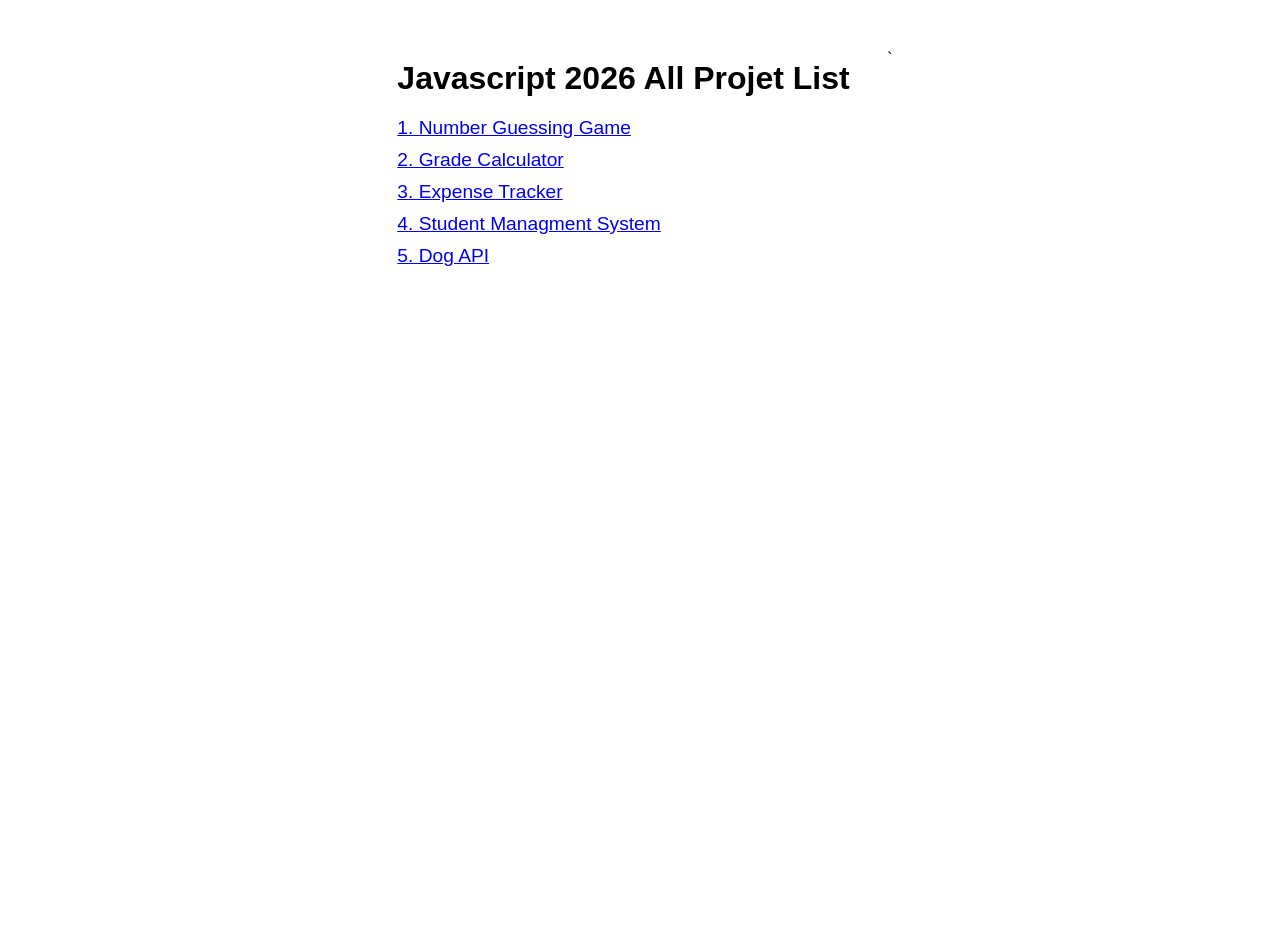
<file: index.html>
<!DOCTYPE html>
<html lang="en">
<head>
    <meta charset="UTF-8">
    <meta name="viewport" content="width=device-width, initial-scale=1.0">
    <title>Javascript 2026 All Project Direct Link</title>
    <link rel="stylesheet" href="style.css">
</head>
<body>

    <div class="container">

        <h1>Javascript 2026 All Projet List</h1>

        <div class="links">

            <a href="./01-Number-Guessing-Game/">1. Number Guessing Game</a>

            <a href="./02-Grade-Calculator/">2. Grade Calculator</a>

            <a href="./03-Expense-Tracker/">3. Expense Tracker</a>

            <a href="./04-Student-Managment-System/">4. Student Managment System</a>

            <a href="./05-Dog-API/">5. Dog API</a>

        </div>


    </div>`
    
</body>
</html>
</file>
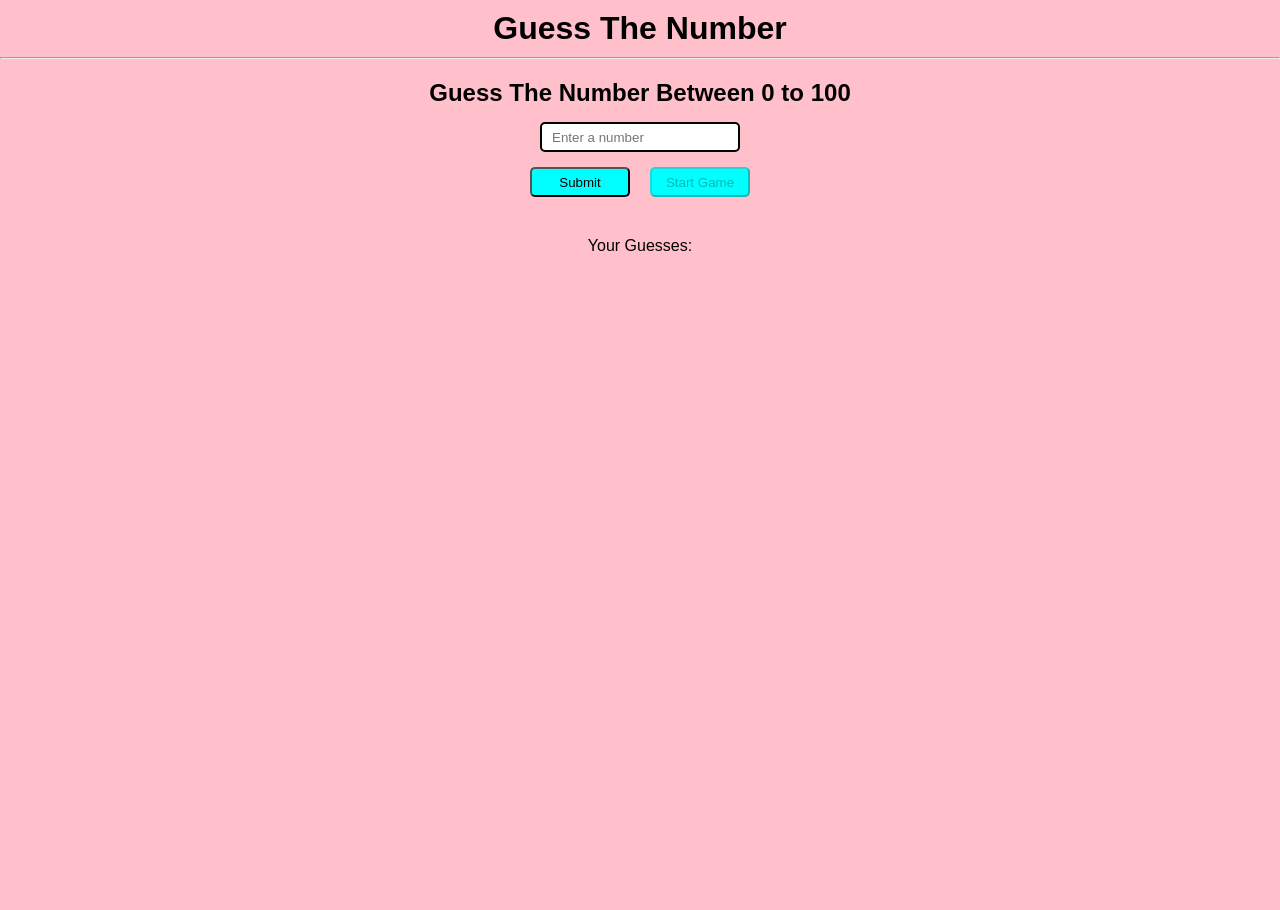
<file: 01-Number-Guessing-Game/index.html>
<!DOCTYPE html>
<html lang="en">

<head>
    <meta charset="UTF-8" />
    <meta name="viewport" content="width=device-width, initial-scale=1.0" />
    <title>Number Guessing Game</title>
    <link rel="stylesheet" href="style.css">
    <script src="script.js" defer></script>
</head>

<body>

    <div class="main">

        <div class="holder">
            <h1>Guess The Number</h1>
            <hr>

            <form class="game">
                <h2>Guess The Number Between 0 to 100</h2>
                <input type="number" min="0" max="100" placeholder="Enter a number" class="user_input" required>
                <div class="control_button">
                    <button class="submit" type="submit">Submit</button>
                    <button class="start_game" disabled type="button">Start Game</button>
                </div>

            </form>

            <div class="gameStats">
                <p class="gameStatus"></p>
                <p class="userEnterValue">Your Guesses: <span class="allGusses"></span></p>
            </div>

        </div>

    </div>

</body>

</html>
</file>
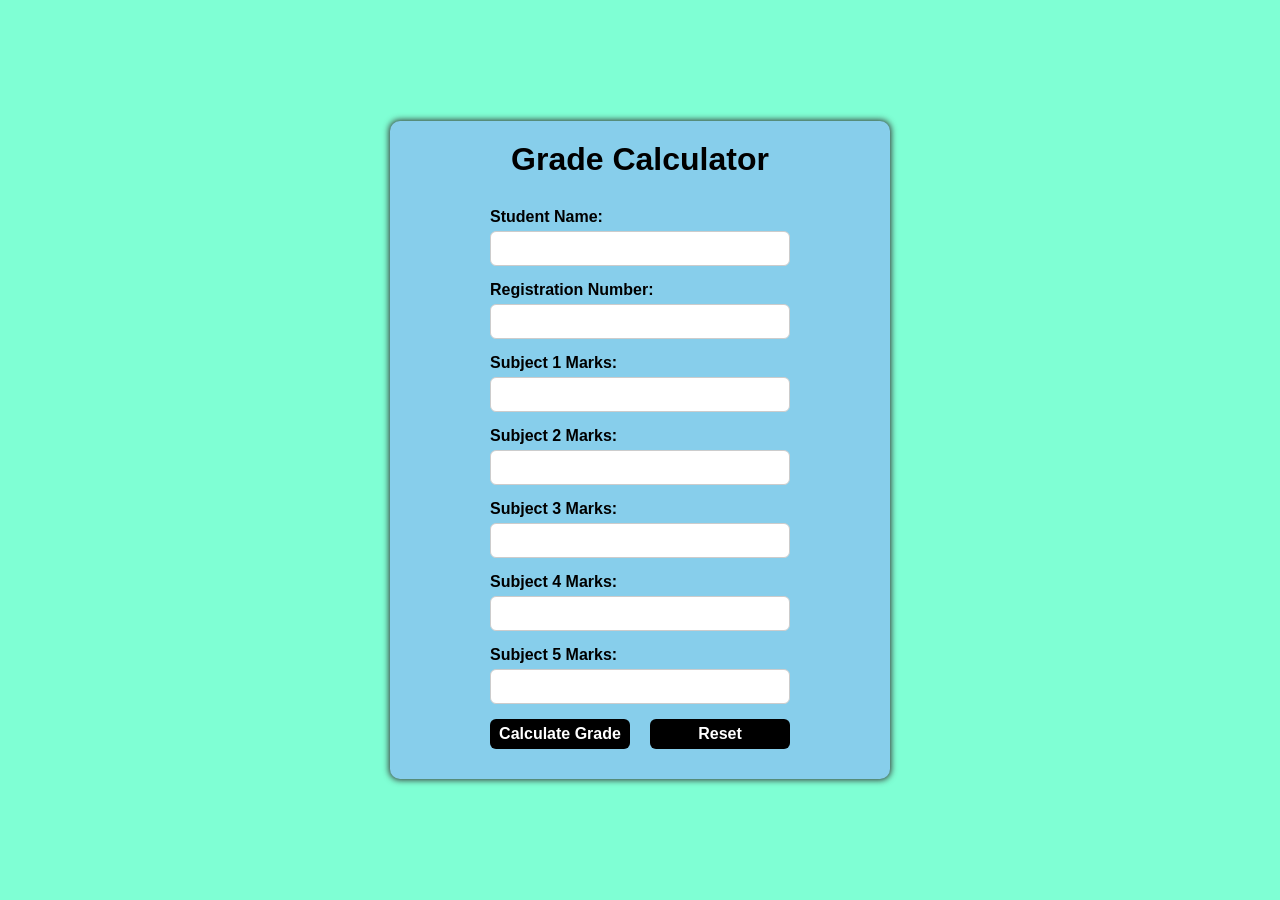
<file: 02-Grade-Calculator/index.html>
<!DOCTYPE html>
<html lang="en">

<head>
    <meta charset="UTF-8">
    <meta name="viewport" content="width=device-width, initial-scale=1.0">
    <title>Grade Calculator</title>
    <script src="script.js" defer></script>
    <link rel="stylesheet" href="style.css">
</head>

<body>

    <main id="container">

        <h1 id="gradecalc">Grade Calculator</h1>

        <form id="gradecalcform">
            <div class="data-field">
                <label for="sname">Student Name:</label>
                <input type="text" id="sname" class="input-field" required>
            </div>
            <div class="data-field">
                <label for="rnumber">Registration Number:</label>
                <input type="text" id="rnumber" required class="input-field" >
            </div>
            <div class="data-field">
                <label for="sm1">Subject 1 Marks:</label>
                <input type="number" id="sm1" required min="0" max="100" class="input-field" >
            </div>
            <div class="data-field">
                <label for="sm2">Subject 2 Marks:</label>
                <input type="number" id="sm2" required min="0" max="100" class="input-field" >
            </div>
            <div class="data-field">
                <label for="sm3">Subject 3 Marks:</label>
                <input type="number" id="sm3" required min="0" max="100" class="input-field" >
            </div>
            <div class="data-field">
                <label for="sm4">Subject 4 Marks:</label>
                <input type="number" id="sm4" required min="0" max="100" class="input-field" >
            </div>
            <div class="data-field">
                <label for="sm5">Subject 5 Marks:</label>
                <input type="number" id="sm5" required min="0" max="100" class="input-field" >
            </div>

            <div id="btn-container">
                <button type="submit" class="form-btn" id="submit-btn">Calculate Grade</button>
                <button type="reset" class="form-btn" id="reset-btn">Reset</button>
            </div>

            
        </form>

        <div id="result"></div>

    </main>


</body>

</html>
</file>
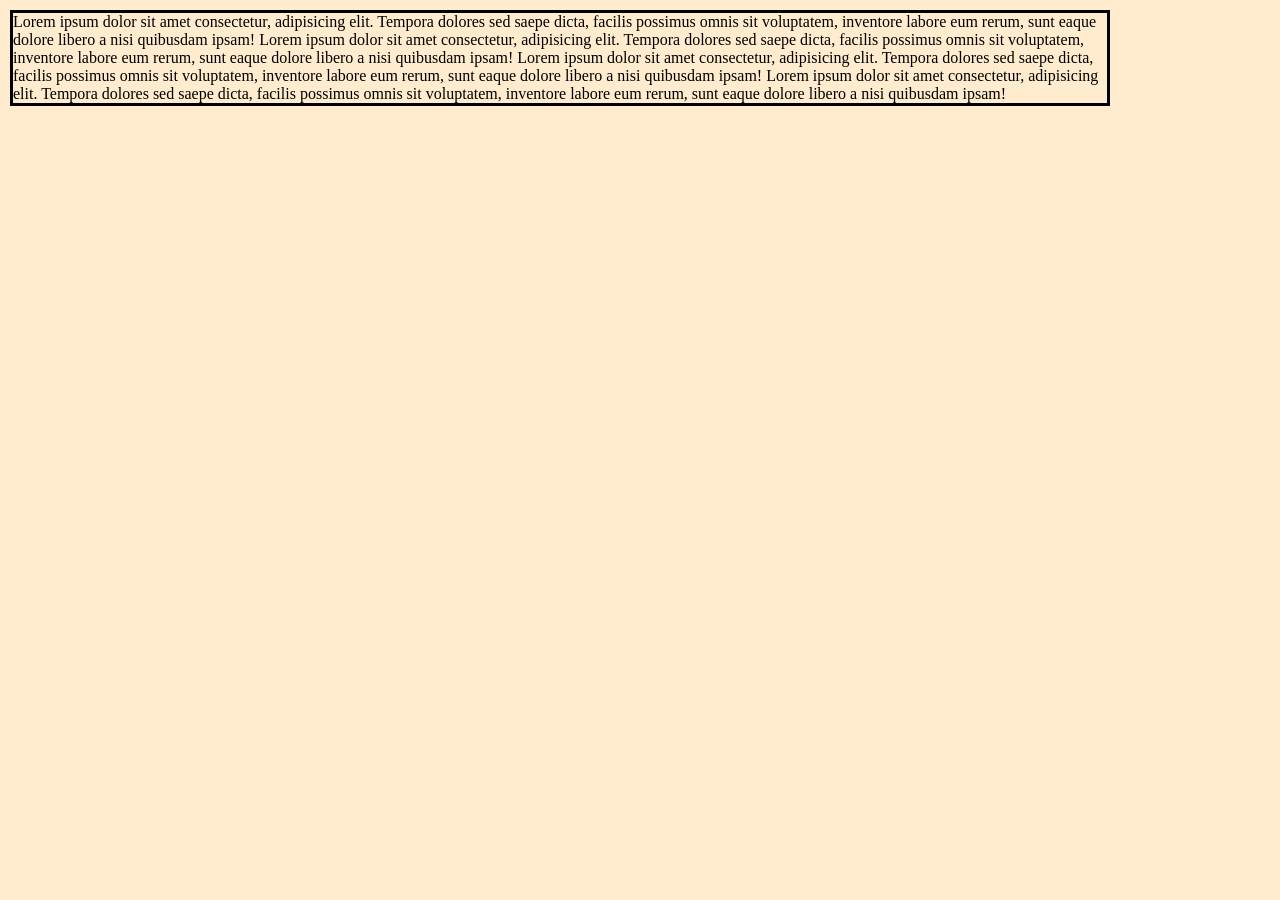
<file: Responsiveness/index.html>
<!DOCTYPE html>
<html lang="en">
<head>
    <meta charset="UTF-8">
    <meta name="viewport" content="width=device-width, initial-scale=1.0">
    <title>Responsiveness</title>
    <link rel="stylesheet" href="style.css">
</head>
<body>
    
    <main class="main">
        <div class="child">

           Lorem ipsum dolor sit amet consectetur, adipisicing elit. Tempora dolores sed saepe dicta, facilis possimus omnis sit voluptatem, inventore labore eum rerum, sunt eaque dolore libero a nisi quibusdam ipsam!
           Lorem ipsum dolor sit amet consectetur, adipisicing elit. Tempora dolores sed saepe dicta, facilis possimus omnis sit voluptatem, inventore labore eum rerum, sunt eaque dolore libero a nisi quibusdam ipsam!
           Lorem ipsum dolor sit amet consectetur, adipisicing elit. Tempora dolores sed saepe dicta, facilis possimus omnis sit voluptatem, inventore labore eum rerum, sunt eaque dolore libero a nisi quibusdam ipsam!
           Lorem ipsum dolor sit amet consectetur, adipisicing elit. Tempora dolores sed saepe dicta, facilis possimus omnis sit voluptatem, inventore labore eum rerum, sunt eaque dolore libero a nisi quibusdam ipsam!
            
        </div>
    </main>

</body>
</html>
</file>
<file: style.css>
*{
    margin: 0px;
    padding: 0px;
    box-sizing: border-box;
    font-family: sans-serif;
}

body{
    width: 100vw;
    height: 100vh;
    display: flex;
    justify-content: center;
    margin-top: 50px;
}

.container{
    
    width: 500px;
    height: 400px;
    padding: 10px;
    display: flex;
    flex-direction: column;
    gap: 20px;

}

.links{
    display: flex;
    flex-direction: column;
    gap: 10px;
    font-size: larger;
}
</file>
<file: 01-Number-Guessing-Game/style.css>
*{
    box-sizing: border-box;
    margin: 0px;
    padding: 0px;
}

body{
    text-align: center;
    font-family: sans-serif;
    background-color: rgb(255, 192, 203);
}

.main{
    height: 100vh;
    width: 100vw;
    
    
}

.holder{
    margin-top: 10px;
}

h1{
    margin-bottom: 10px;
}

.game{
    margin-top: 10px;
    display: flex;
    flex-direction: column;
    align-items: center;
    padding: 10px;
    gap: 15px;
}

.user_input{
    width: 200px;
    height: 30px;
    padding: 0 0 0 10px;
    border: 2px solid black;
    border-radius: 5px;
    outline: none;
}

.control_button{
    display: flex;
    gap: 20px;
    align-items: center;
}

.control_button button{
    width: 100px;
    height: 30px;
    outline: none;
    border-radius: 5px;
    background-color: aqua;
}

.start_game:disabled{
    cursor: not-allowed;
}

.gameStats{
    margin-top: 10px;
    display: flex;
    flex-direction: column;
    gap: 20px;
}
</file>
<file: 02-Grade-Calculator/style.css>
*{
    margin: 0px;
    padding: 0px;
    box-sizing: border-box;
    font-family: sans-serif;
}

body{
    background-color: aquamarine;
    min-height: 100vh;
    display: flex;
    justify-content: center;
    align-items: center;
}

#container{
    /* border: 1px solid black; */
    border-radius: 10px;
    box-shadow: 0px 0px 6px 1px rgb(54, 52, 52);
    display: flex;
    justify-content: center;
    align-items: center;
    flex-direction: column;
    gap: 20px;
    padding: 20px;
    background-color: skyblue;
    width: 90%;
    max-width: 500px;
}

#gradecalcform{
    display: flex;
    justify-content: center;
    align-items: flex-start;
    flex-direction: column;
    gap: 15px;
    padding: 10px;

}

.data-field{
    display: flex;
    flex-direction: column;
    align-items: flex-start;
    font-weight: 600;
    font-size: medium;
    gap: 5px;
    width: 100%;
    max-width: 300px;


}

.input-field{
   
   height: 35px;
   width: 100%;
   max-width: 300px;
   border-radius: 6px;
   padding: 0px 5px;
   font-weight: 600;
   font-size: medium;
   border:1px solid #ccc;

} 

#btn-container{
    display: flex;
    width: 300px;
    justify-content: space-between;
    /* border: 1px solid red; */
    /* background-color: red; */
    /* padding: 0px 10px; */
}

.form-btn{
    background-color: black;
    color: white;
    height: 30px;
    width: 140px;
    font-weight: 600;
    font-size: medium;
    /* outline: none; */
    border: none;
    border-radius: 6px;
    cursor: pointer;
    

}

#result{
    width: 100%;
    max-width: 300px;
    background-color: white;
    border-radius: 8px;
    padding: 15px;
    border: 1px solid #ccc;
    display: none;
}

#result h2{
    margin-bottom: 10px;
    text-align: center;
}

#result p{
    margin: 8px 0;
}
</file>
<file: Responsiveness/style.css>
*{
    margin: 0px;
    padding: 0px;
    box-sizing: border-box;
}

.main{
    background-color: blanchedalmond;
    min-height: 100vh;
    padding: 10px;
}

.child{
    border: 3px solid black;
    max-width: 1100px;
    /* max-height: 150px; */
    
}

@media screen and (max-width:710px){

    .child{
        max-width: 300px;
        min-height: max-content;
        background-color: aqua;
        font-family: sans-serif;
        padding: 10px;
    }

    .main{
        display: flex;
        justify-content: center;
        align-items: center;
        flex-direction: column;
        border:5px solid red;
    }
    
}
</file>
